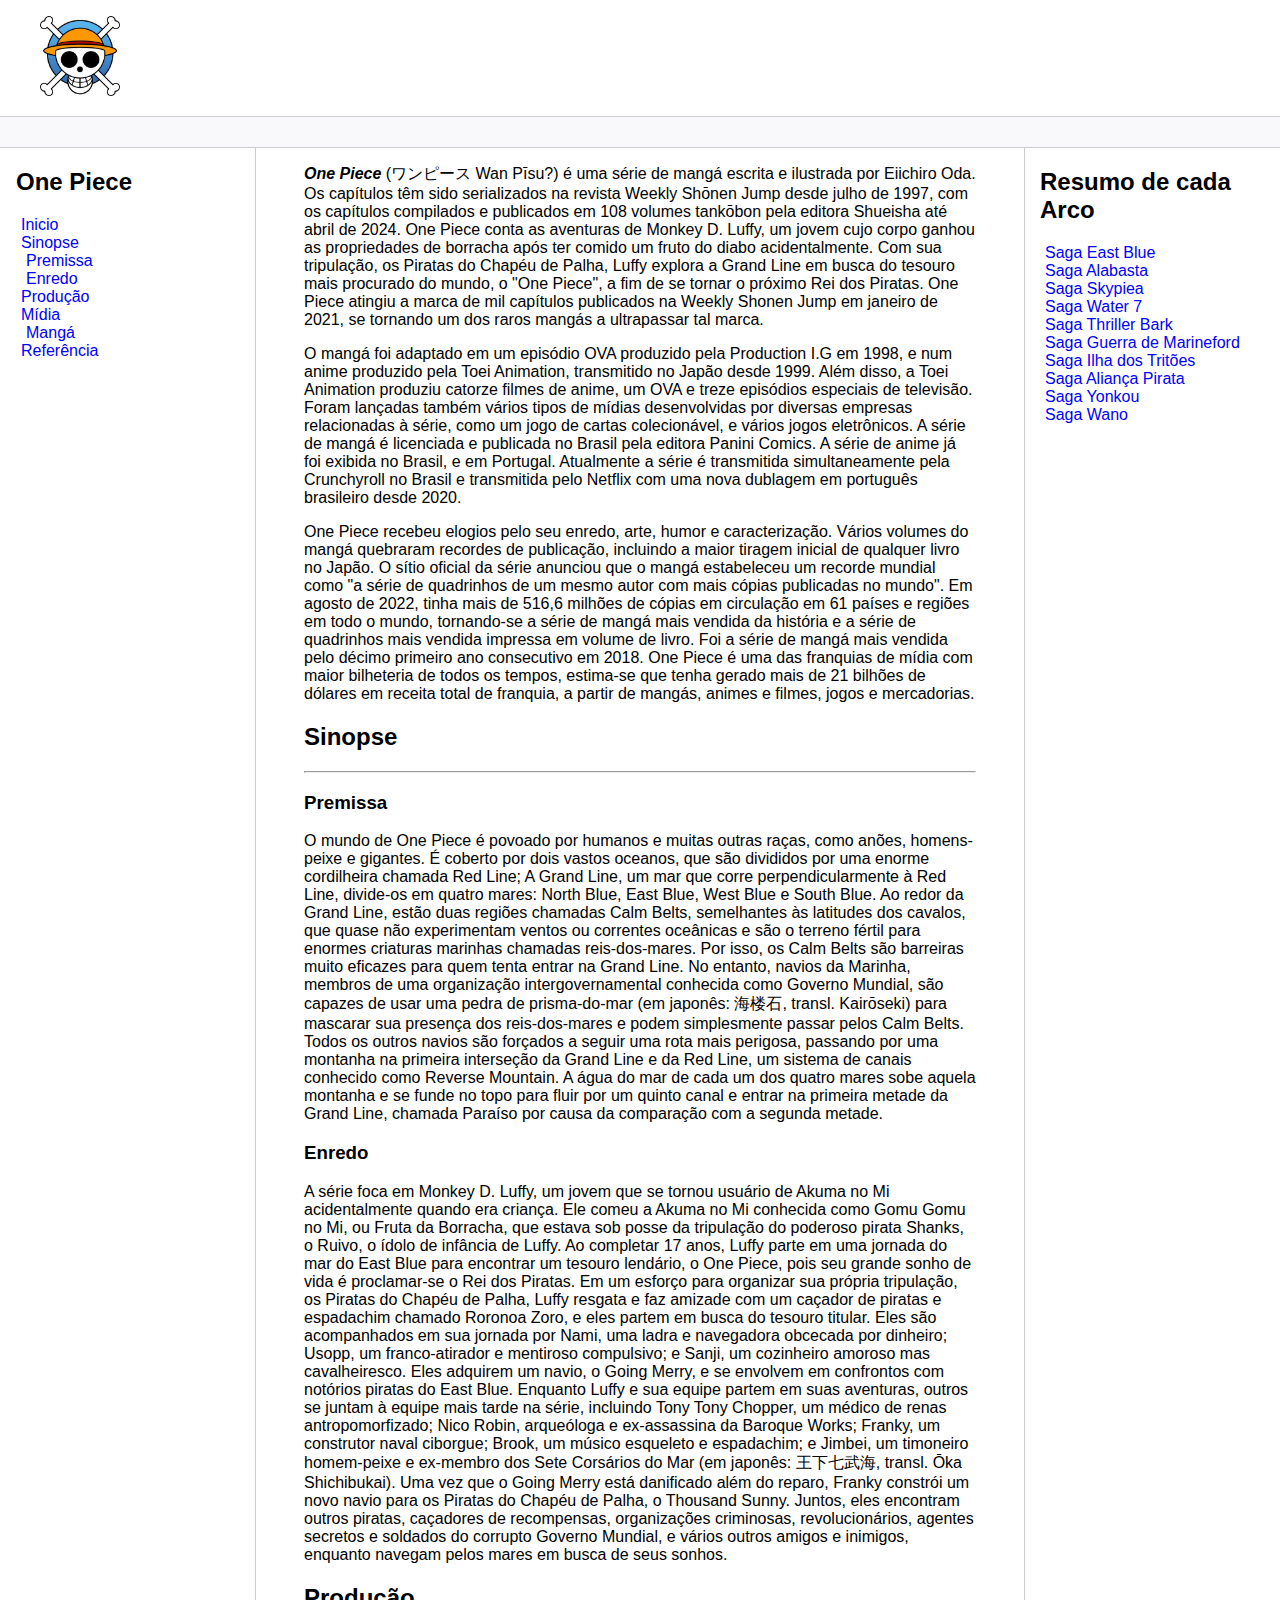
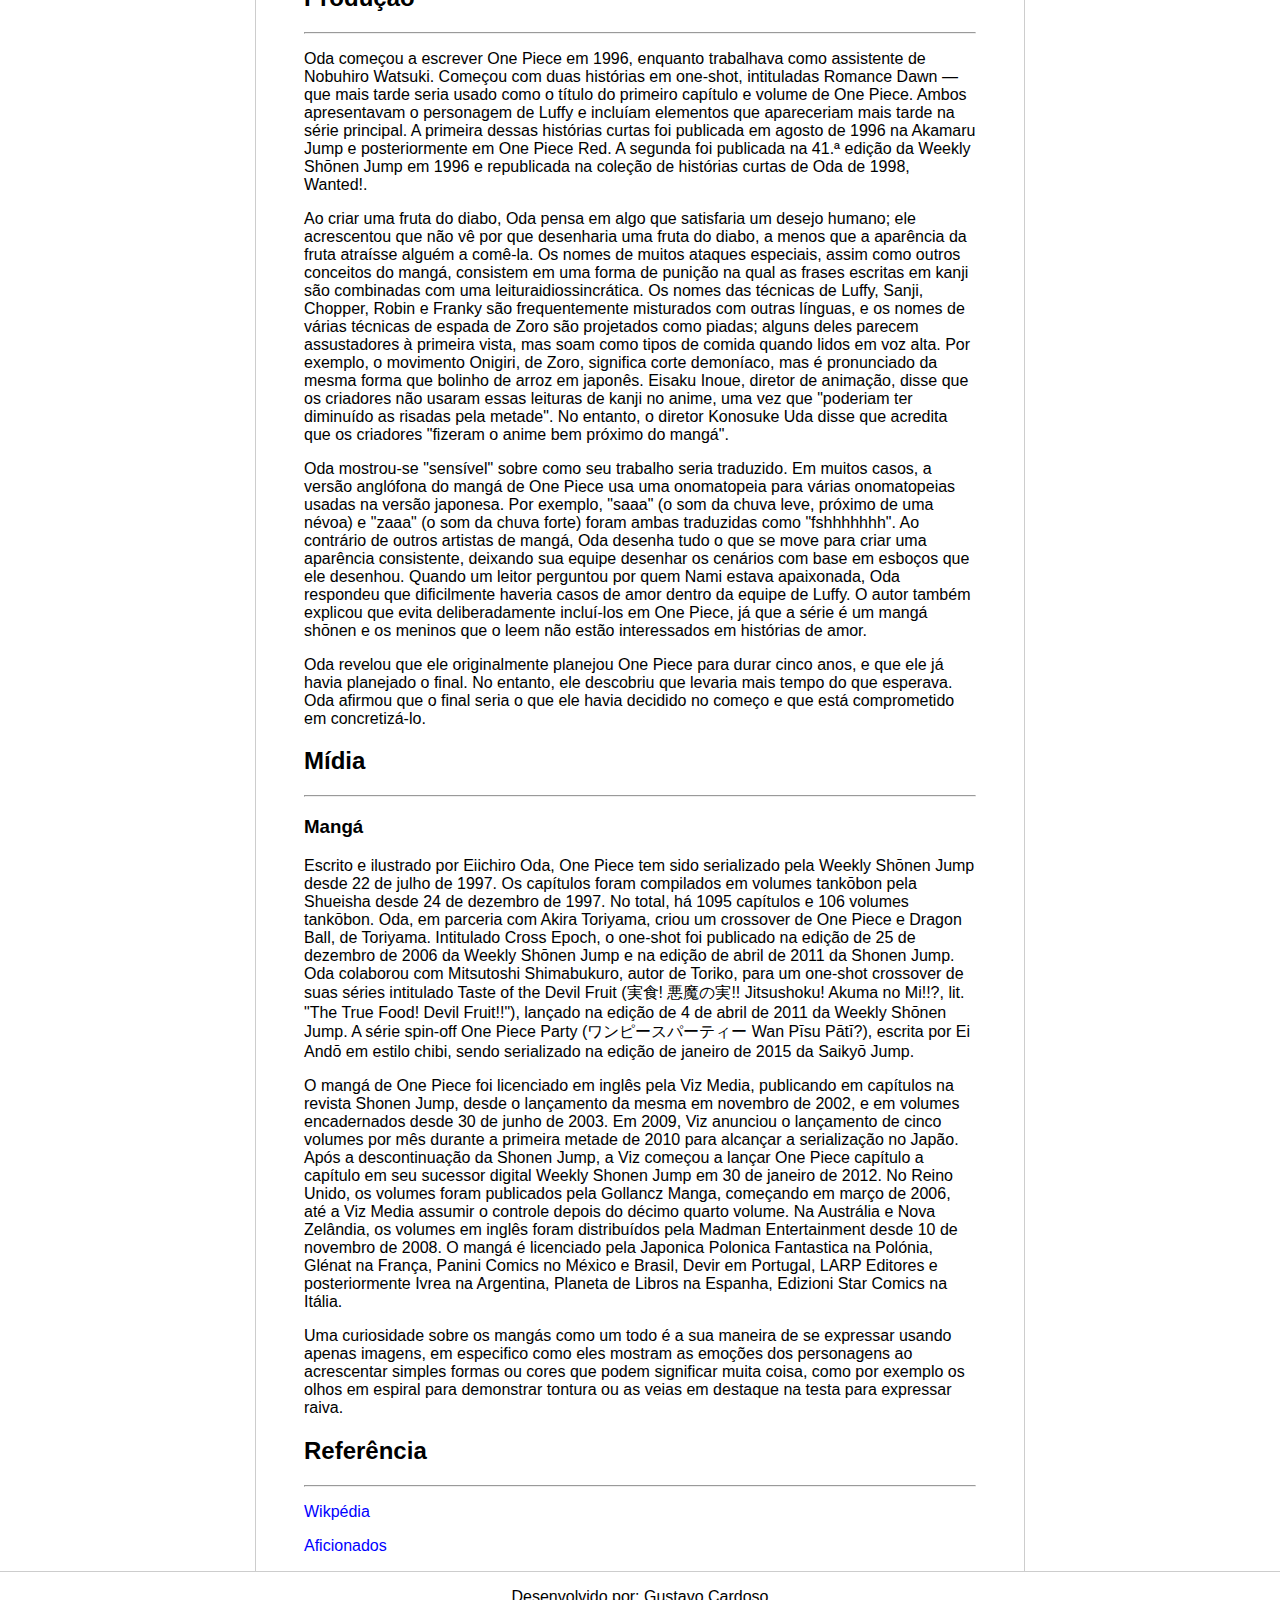
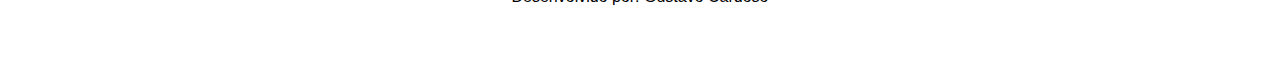
<file: trilha-html-modulo-3-main/index.html>
<!DOCTYPE html>
<html lang="pt-br">
<head>
    <meta charset="UTF-8">
    <meta http-equiv="X-UA-Compatible" content="IE=edge">
    <meta name="viewport" content="width=device-width, initial-scale=1.0">
    <title>Página Principal</title>
    <link rel="stylesheet" href="assets/css/style.css">
</head>
<body>

    <header>   
        <figure class="logo">
            <img class="imagem" src="assets/images/chapeu de palha.jpg" width="200"/>
        </figure>
    </header>

    <div class="bar"></div>

    <nav class="content">
        <div class="sidebar">
            <h2>One Piece</h2>
            <ul>
                <li><a href="#inicio">Inicio</a></li>
                <li><a href="#sinopse">Sinopse</a> 
                    <ul>
                        <li><a href="#premissa">Premissa</a></li>
                        <li><a href="#enredo">Enredo</a></li>
                    </ul>
                </li>
                <li><a href="#producao">Produção</a></li>
                <li><a href="#midia">Mídia</a>
                    <ul>
                        <li><a href="#manga">Mangá</a></li>
                    </ul>
                </li>
                <li><a href="#referencia">Referência</a></li>
            </ul>
        </div>

        <main class="main">
            <article id="inicio">
                <p>
                    <strong><i>One Piece</i></strong> (ワンピース Wan Pīsu?) é uma série de mangá escrita e ilustrada por Eiichiro Oda. Os capítulos têm sido serializados na revista Weekly Shōnen Jump desde julho de 1997, com os capítulos compilados e publicados em 108 volumes tankōbon pela editora Shueisha até abril de 2024. One Piece conta as aventuras de Monkey D. Luffy, um jovem cujo corpo ganhou as propriedades de borracha após ter comido um fruto do diabo acidentalmente. Com sua tripulação, os Piratas do Chapéu de Palha, Luffy explora a Grand Line em busca do tesouro mais procurado do mundo, o "One Piece", a fim de se tornar o próximo Rei dos Piratas. One Piece atingiu a marca de mil capítulos publicados na Weekly Shonen Jump em janeiro de 2021, se tornando um dos raros mangás a ultrapassar tal marca.
                </p>

                <p>
                    O mangá foi adaptado em um episódio OVA produzido pela Production I.G em 1998, e num anime produzido pela Toei Animation, transmitido no Japão desde 1999. Além disso, a Toei Animation produziu catorze filmes de anime, um OVA e treze episódios especiais de televisão. Foram lançadas também vários tipos de mídias desenvolvidas por diversas empresas relacionadas à série, como um jogo de cartas colecionável, e vários jogos eletrônicos. A série de mangá é licenciada e publicada no Brasil pela editora Panini Comics. A série de anime já foi exibida no Brasil, e em Portugal. Atualmente a série é transmitida simultaneamente pela Crunchyroll no Brasil e transmitida pelo Netflix com uma nova dublagem em português brasileiro desde 2020.
                </p>

                <p>
                    One Piece recebeu elogios pelo seu enredo, arte, humor e caracterização. Vários volumes do mangá quebraram recordes de publicação, incluindo a maior tiragem inicial de qualquer livro no Japão. O sítio oficial da série anunciou que o mangá estabeleceu um recorde mundial como "a série de quadrinhos de um mesmo autor com mais cópias publicadas no mundo". Em agosto de 2022, tinha mais de 516,6 milhões de cópias em circulação em 61 países e regiões em todo o mundo, tornando-se a série de mangá mais vendida da história e a série de quadrinhos mais vendida impressa em volume de livro. Foi a série de mangá mais vendida pelo décimo primeiro ano consecutivo em 2018. One Piece é uma das franquias de mídia com maior bilheteria de todos os tempos, estima-se que tenha gerado mais de 21 bilhões de dólares em receita total de franquia, a partir de mangás, animes e filmes, jogos e mercadorias.
                </p>
            </article>

            <article id="sinopse">
                <h2>Sinopse</h2>
                <hr>
                <h3 id="premissa">Premissa</h3>
                <p>
                    O mundo de One Piece é povoado por humanos e muitas outras raças, como anões, homens-peixe e gigantes. É coberto por dois vastos oceanos, que são divididos por uma enorme cordilheira chamada Red Line; A Grand Line, um mar que corre perpendicularmente à Red Line, divide-os em quatro mares: North Blue, East Blue, West Blue e South Blue. Ao redor da Grand Line, estão duas regiões chamadas Calm Belts, semelhantes às latitudes dos cavalos, que quase não experimentam ventos ou correntes oceânicas e são o terreno fértil para enormes criaturas marinhas chamadas reis-dos-mares. Por isso, os Calm Belts são barreiras muito eficazes para quem tenta entrar na Grand Line. No entanto, navios da Marinha, membros de uma organização intergovernamental conhecida como Governo Mundial, são capazes de usar uma pedra de prisma-do-mar (em japonês: 海楼石, transl. Kairōseki) para mascarar sua presença dos reis-dos-mares e podem simplesmente passar pelos Calm Belts. Todos os outros navios são forçados a seguir uma rota mais perigosa, passando por uma montanha na primeira interseção da Grand Line e da Red Line, um sistema de canais conhecido como Reverse Mountain. A água do mar de cada um dos quatro mares sobe aquela montanha e se funde no topo para fluir por um quinto canal e entrar na primeira metade da Grand Line, chamada Paraíso por causa da comparação com a segunda metade.
                </p>

                <h3 id="enredo">Enredo</h3>
                <p>
                    A série foca em Monkey D. Luffy, um jovem que se tornou usuário de Akuma no Mi acidentalmente quando era criança. Ele comeu a Akuma no Mi conhecida como Gomu Gomu no Mi, ou Fruta da Borracha, que estava sob posse da tripulação do poderoso pirata Shanks, o Ruivo, o ídolo de infância de Luffy. Ao completar 17 anos, Luffy parte em uma jornada do mar do East Blue para encontrar um tesouro lendário, o One Piece, pois seu grande sonho de vida é proclamar-se o Rei dos Piratas. Em um esforço para organizar sua própria tripulação, os Piratas do Chapéu de Palha, Luffy resgata e faz amizade com um caçador de piratas e espadachim chamado Roronoa Zoro, e eles partem em busca do tesouro titular. Eles são acompanhados em sua jornada por Nami, uma ladra e navegadora obcecada por dinheiro; Usopp, um franco-atirador e mentiroso compulsivo; e Sanji, um cozinheiro amoroso mas cavalheiresco. Eles adquirem um navio, o Going Merry, e se envolvem em confrontos com notórios piratas do East Blue. Enquanto Luffy e sua equipe partem em suas aventuras, outros se juntam à equipe mais tarde na série, incluindo Tony Tony Chopper, um médico de renas antropomorfizado; Nico Robin, arqueóloga e ex-assassina da Baroque Works; Franky, um construtor naval ciborgue; Brook, um músico esqueleto e espadachim; e Jimbei, um timoneiro homem-peixe e ex-membro dos Sete Corsários do Mar (em japonês: 王下七武海, transl. Ōka Shichibukai). Uma vez que o Going Merry está danificado além do reparo, Franky constrói um novo navio para os Piratas do Chapéu de Palha, o Thousand Sunny. Juntos, eles encontram outros piratas, caçadores de recompensas, organizações criminosas, revolucionários, agentes secretos e soldados do corrupto Governo Mundial, e vários outros amigos e inimigos, enquanto navegam pelos mares em busca de seus sonhos.
                </p>
            </article>

            <article id="producao">
                <h2>Produção</h2>
                <hr>
                <p>
                    Oda começou a escrever One Piece em 1996, enquanto trabalhava como assistente de Nobuhiro Watsuki. Começou com duas histórias em one-shot, intituladas Romance Dawn —que mais tarde seria usado como o título do primeiro capítulo e volume de One Piece. Ambos apresentavam o personagem de Luffy e incluíam elementos que apareceriam mais tarde na série principal. A primeira dessas histórias curtas foi publicada em agosto de 1996 na Akamaru Jump e posteriormente em One Piece Red. A segunda foi publicada na 41.ª edição da Weekly Shōnen Jump em 1996 e republicada na coleção de histórias curtas de Oda de 1998, Wanted!.
                </p>

                <p>
                    Ao criar uma fruta do diabo, Oda pensa em algo que satisfaria um desejo humano; ele acrescentou que não vê por que desenharia uma fruta do diabo, a menos que a aparência da fruta atraísse alguém a comê-la. Os nomes de muitos ataques especiais, assim como outros conceitos do mangá, consistem em uma forma de punição na qual as frases escritas em kanji são combinadas com uma leituraidiossincrática. Os nomes das técnicas de Luffy, Sanji, Chopper, Robin e Franky são frequentemente misturados com outras línguas, e os nomes de várias técnicas de espada de Zoro são projetados como piadas; alguns deles parecem assustadores à primeira vista, mas soam como tipos de comida quando lidos em voz alta. Por exemplo, o movimento Onigiri, de Zoro, significa corte demoníaco, mas é pronunciado da mesma forma que bolinho de arroz em japonês. Eisaku Inoue, diretor de animação, disse que os criadores não usaram essas leituras de kanji no anime, uma vez que "poderiam ter diminuído as risadas pela metade". No entanto, o diretor Konosuke Uda disse que acredita que os criadores "fizeram o anime bem próximo do mangá".
                </p>

                <p>
                    Oda mostrou-se "sensível" sobre como seu trabalho seria traduzido. Em muitos casos, a versão anglófona do mangá de One Piece usa uma onomatopeia para várias onomatopeias usadas na versão japonesa. Por exemplo, "saaa" (o som da chuva leve, próximo de uma névoa) e "zaaa" (o som da chuva forte) foram ambas traduzidas como "fshhhhhhh". Ao contrário de outros artistas de mangá, Oda desenha tudo o que se move para criar uma aparência consistente, deixando sua equipe desenhar os cenários com base em esboços que ele desenhou. Quando um leitor perguntou por quem Nami estava apaixonada, Oda respondeu que dificilmente haveria casos de amor dentro da equipe de Luffy. O autor também explicou que evita deliberadamente incluí-los em One Piece, já que a série é um mangá shōnen e os meninos que o leem não estão interessados em histórias de amor.
                </p>

                <p>
                    Oda revelou que ele originalmente planejou One Piece para durar cinco anos, e que ele já havia planejado o final. No entanto, ele descobriu que levaria mais tempo do que esperava. Oda afirmou que o final seria o que ele havia decidido no começo e que está comprometido em concretizá-lo.
                </p>
            </article>

            <article id="midia">
                <h2>Mídia</h2>
                <hr>
                <h3 id="manga">Mangá</h3>
                <p>
                    Escrito e ilustrado por Eiichiro Oda, One Piece tem sido serializado pela Weekly Shōnen Jump desde 22 de julho de 1997. Os capítulos foram compilados em volumes tankōbon pela Shueisha desde 24 de dezembro de 1997. No total, há 1095 capítulos e 106 volumes tankōbon. Oda, em parceria com Akira Toriyama, criou um crossover de One Piece e Dragon Ball, de Toriyama. Intitulado Cross Epoch, o one-shot foi publicado na edição de 25 de dezembro de 2006 da Weekly Shōnen Jump e na edição de abril de 2011 da Shonen Jump. Oda colaborou com Mitsutoshi Shimabukuro, autor de Toriko, para um one-shot crossover de suas séries intitulado Taste of the Devil Fruit (実食! 悪魔の実!! Jitsushoku! Akuma no Mi!!?, lit. "The True Food! Devil Fruit!!"), lançado na edição de 4 de abril de 2011 da Weekly Shōnen Jump. A série spin-off One Piece Party (ワンピースパーティー Wan Pīsu Pātī?), escrita por Ei Andō em estilo chibi, sendo serializado na edição de janeiro de 2015 da Saikyō Jump.
                </p>

                <p>
                    O mangá de One Piece foi licenciado em inglês pela Viz Media, publicando em capítulos na revista Shonen Jump, desde o lançamento da mesma em novembro de 2002, e em volumes encadernados desde 30 de junho de 2003. Em 2009, Viz anunciou o lançamento de cinco volumes por mês durante a primeira metade de 2010 para alcançar a serialização no Japão. Após a descontinuação da Shonen Jump, a Viz começou a lançar One Piece capítulo a capítulo em seu sucessor digital Weekly Shonen Jump em 30 de janeiro de 2012. No Reino Unido, os volumes foram publicados pela Gollancz Manga, começando em março de 2006, até a Viz Media assumir o controle depois do décimo quarto volume. Na Austrália e Nova Zelândia, os volumes em inglês foram distribuídos pela Madman Entertainment desde 10 de novembro de 2008. O mangá é licenciado pela Japonica Polonica Fantastica na Polónia, Glénat na França, Panini Comics no México e Brasil, Devir em Portugal, LARP Editores e posteriormente Ivrea na Argentina, Planeta de Libros na Espanha, Edizioni Star Comics na Itália.
                </p>

                <p>
                    Uma curiosidade sobre os mangás como um todo é a sua maneira de se expressar usando apenas imagens, em especifico como eles mostram as emoções dos personagens ao acrescentar simples formas ou cores que podem significar muita coisa, como por exemplo os olhos em espiral para demonstrar tontura ou as veias em destaque na testa para expressar raiva.
                </p>
            </article>

            <article id="referencia">
                <h2>Referência</h2>
                <hr>
                <p><a href="https://pt.wikipedia.org/wiki/One_Piece#M%C3%ADdia">Wikpédia</a></p>
                <p><a href="https://www.aficionados.com.br/">Aficionados</a></p>
            </article>
        </main>

        <aside class="anchors">
            <h2>Resumo de cada Arco</h2>
            <ul>
                <li><a href="resumo.html">Saga East Blue</a></li>
                <li><a href="resumo.html">Saga Alabasta</a></li>
                <li><a href="resumo.html">Saga Skypiea</a></li>
                <li><a href="resumo.html">Saga Water 7</a></li>
                <li><a href="resumo.html">Saga Thriller Bark</a></li>
                <li><a href="resumo.html">Saga Guerra de Marineford</a></li>
                <li><a href="resumo.html">Saga Ilha dos Tritões</a></li>
                <li><a href="resumo.html">Saga Aliança Pirata</a></li>
                <li><a href="resumo.html">Saga Yonkou</a></li>
                <li><a href="resumo.html">Saga Wano</a></li>
            </ul>
        </aside>
    </nav>

    <footer class="footer">
        <p>Desenvolvido por: Gustavo Cardoso</p>
    </footer>
</body>
</html>
</file>
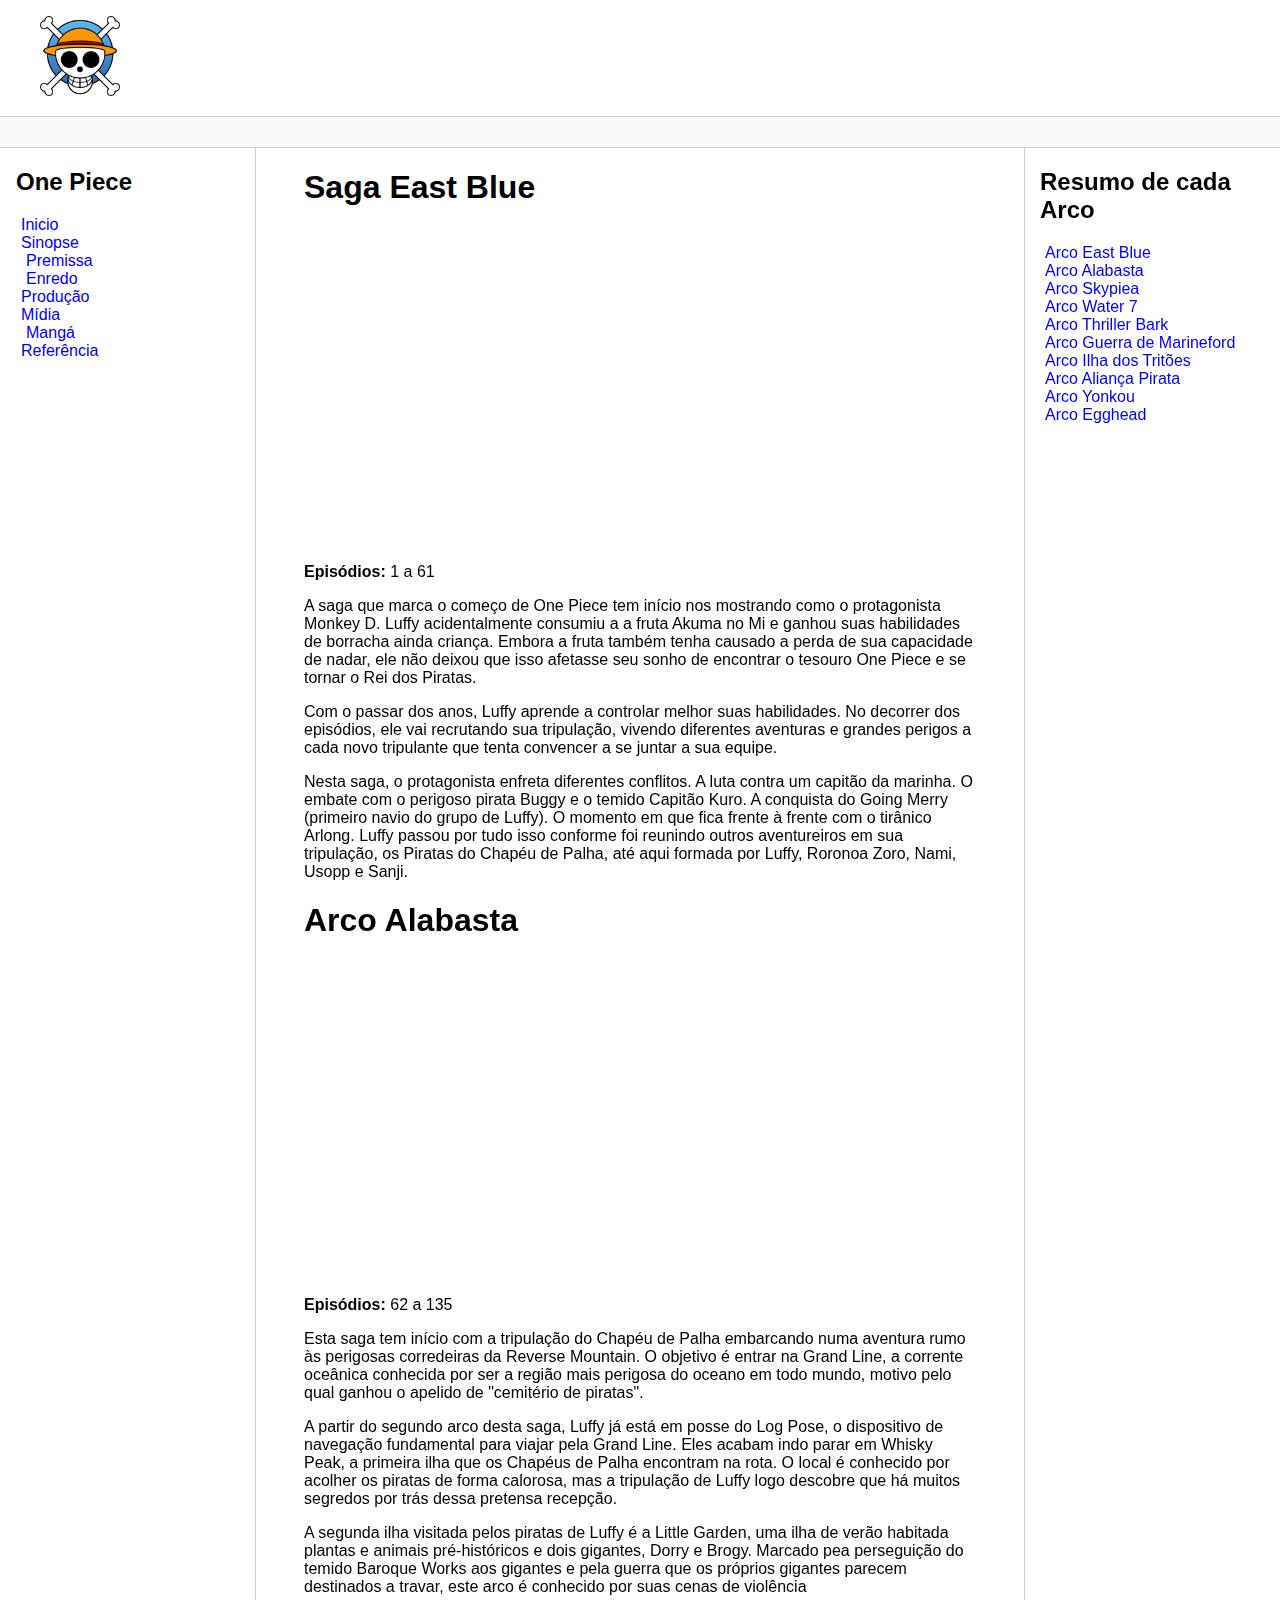
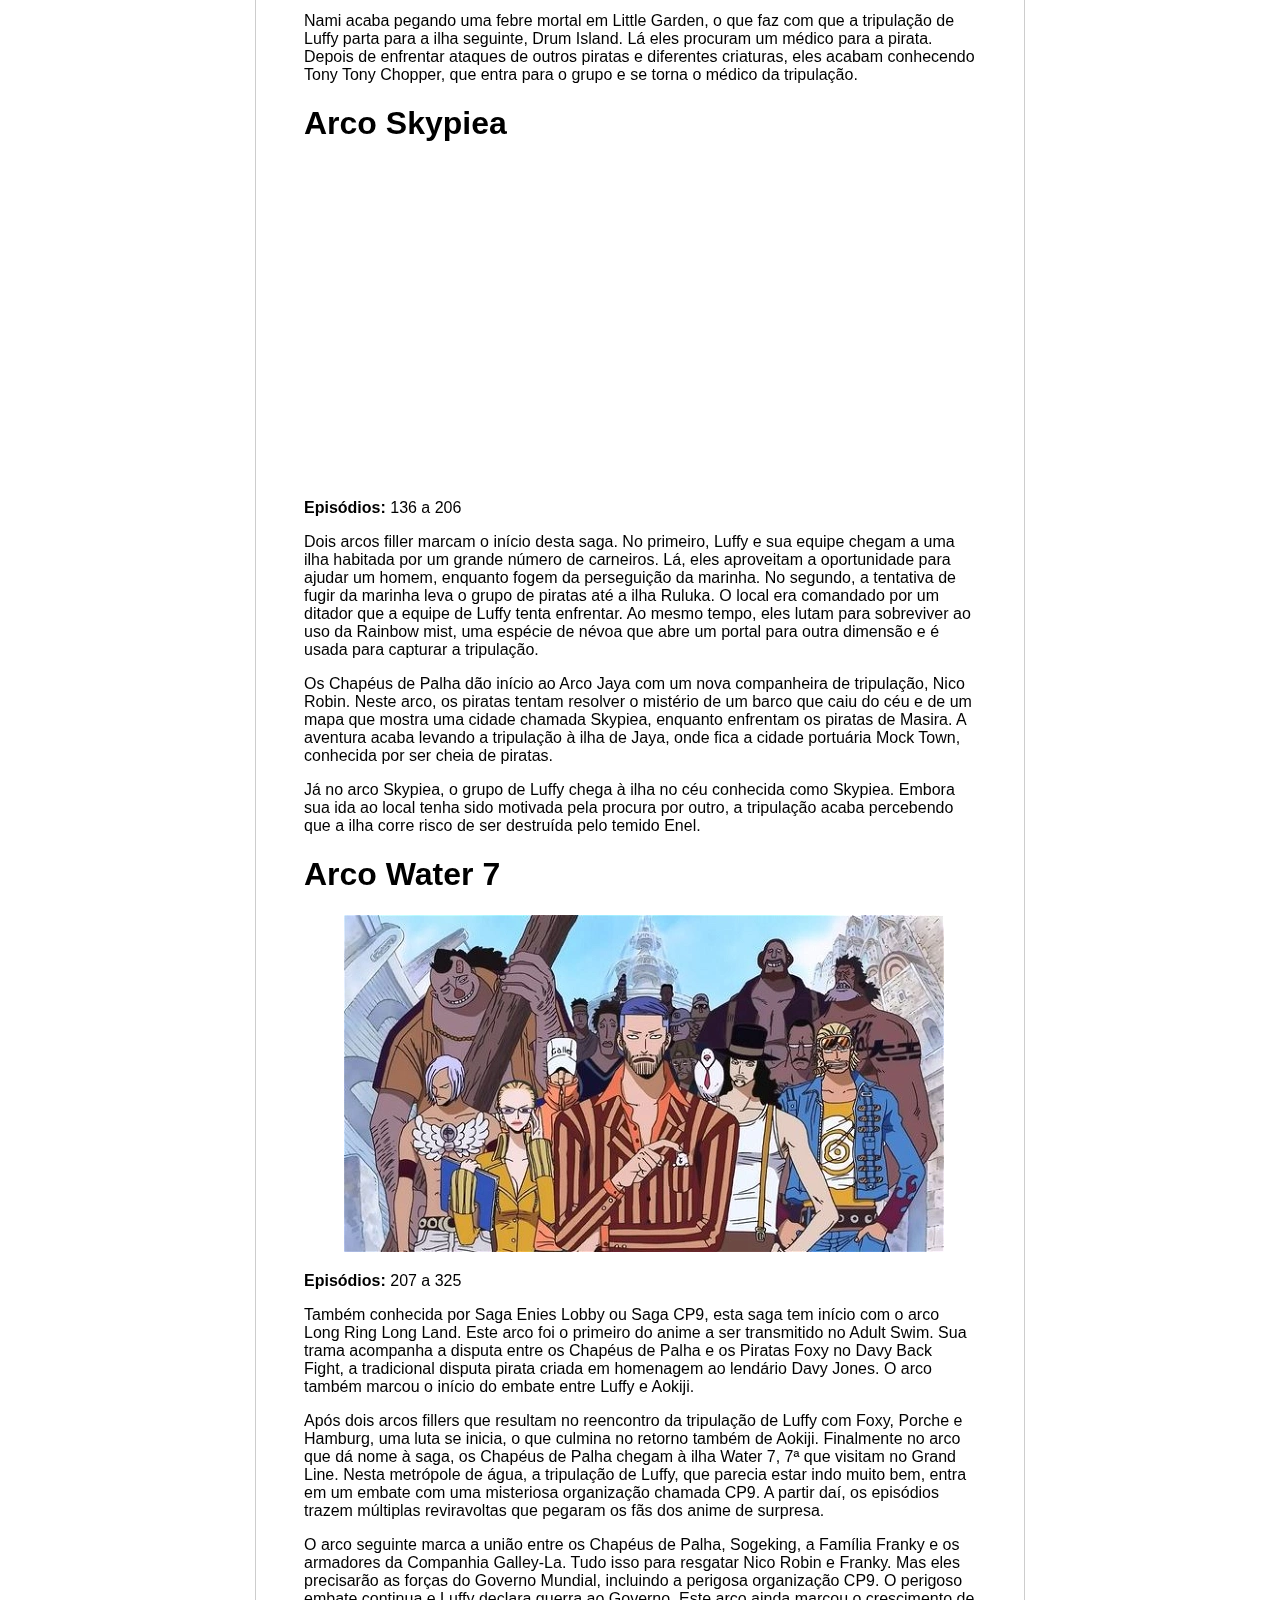
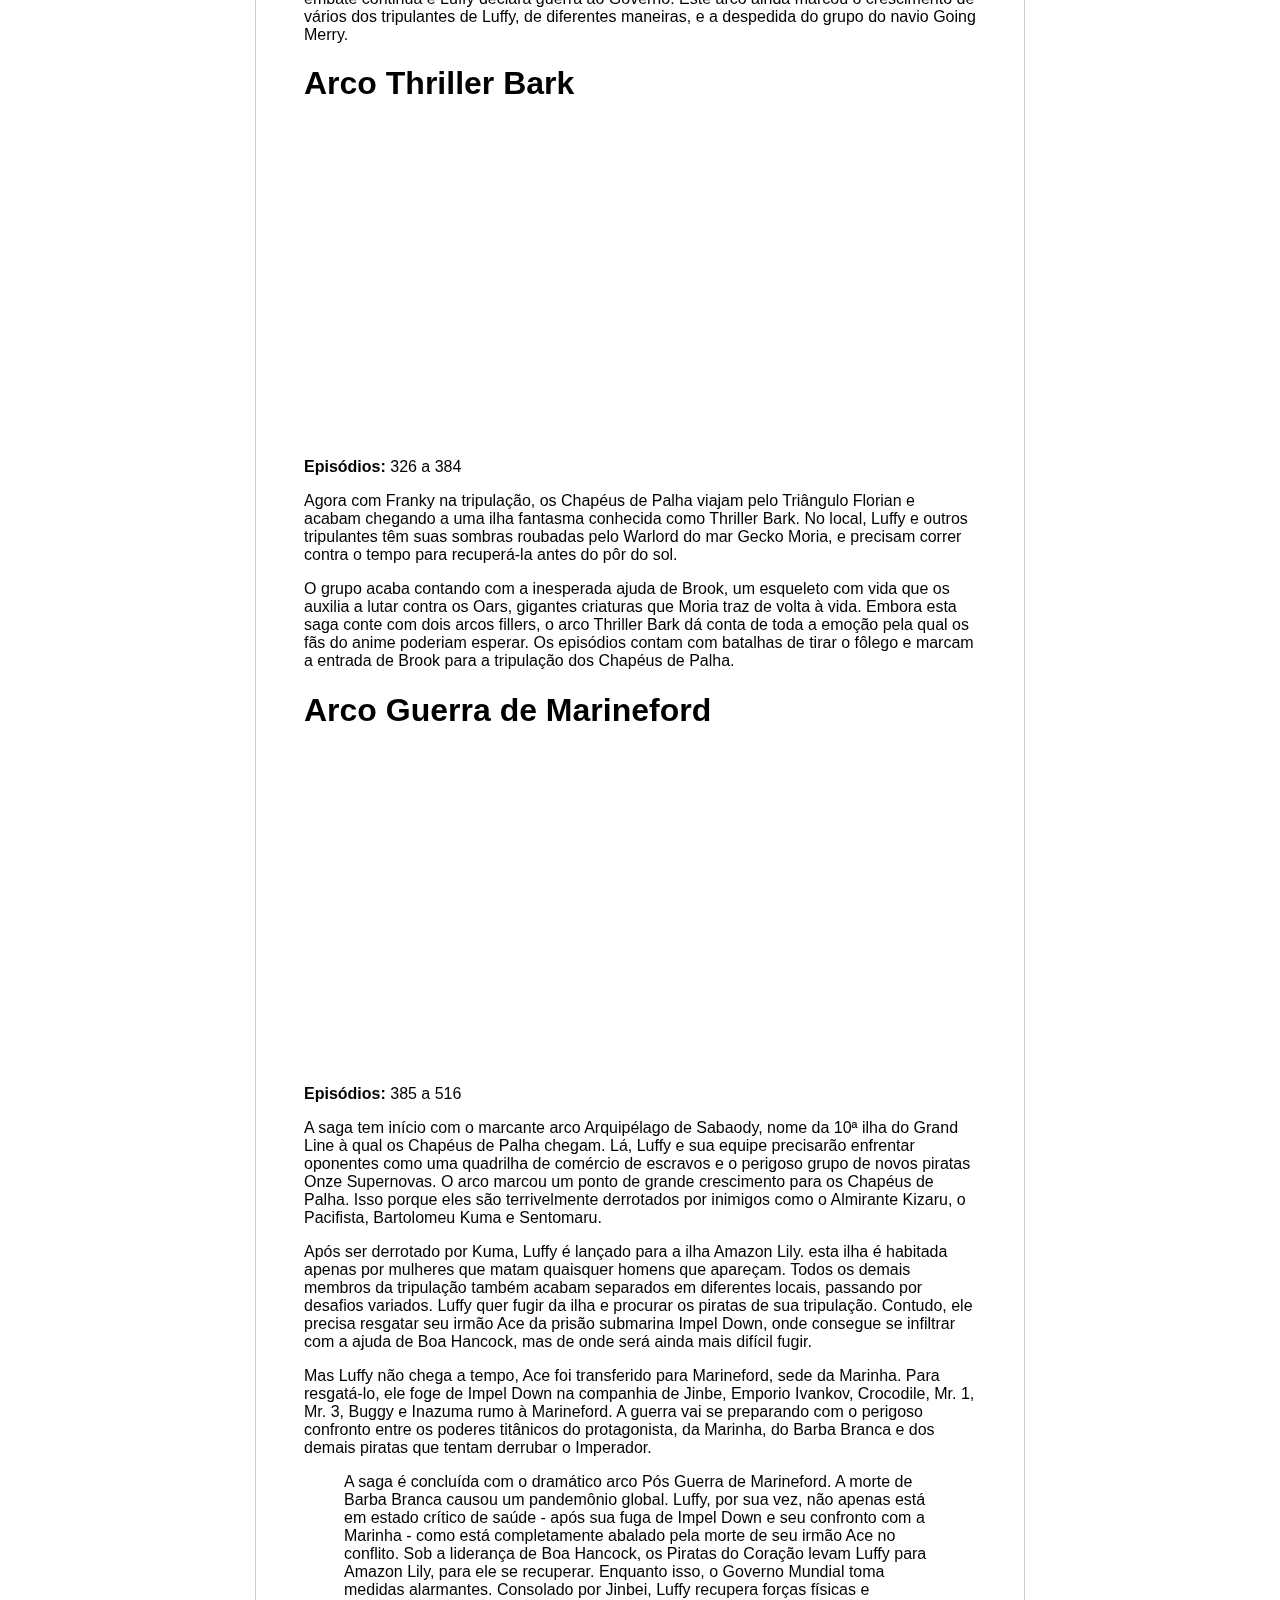
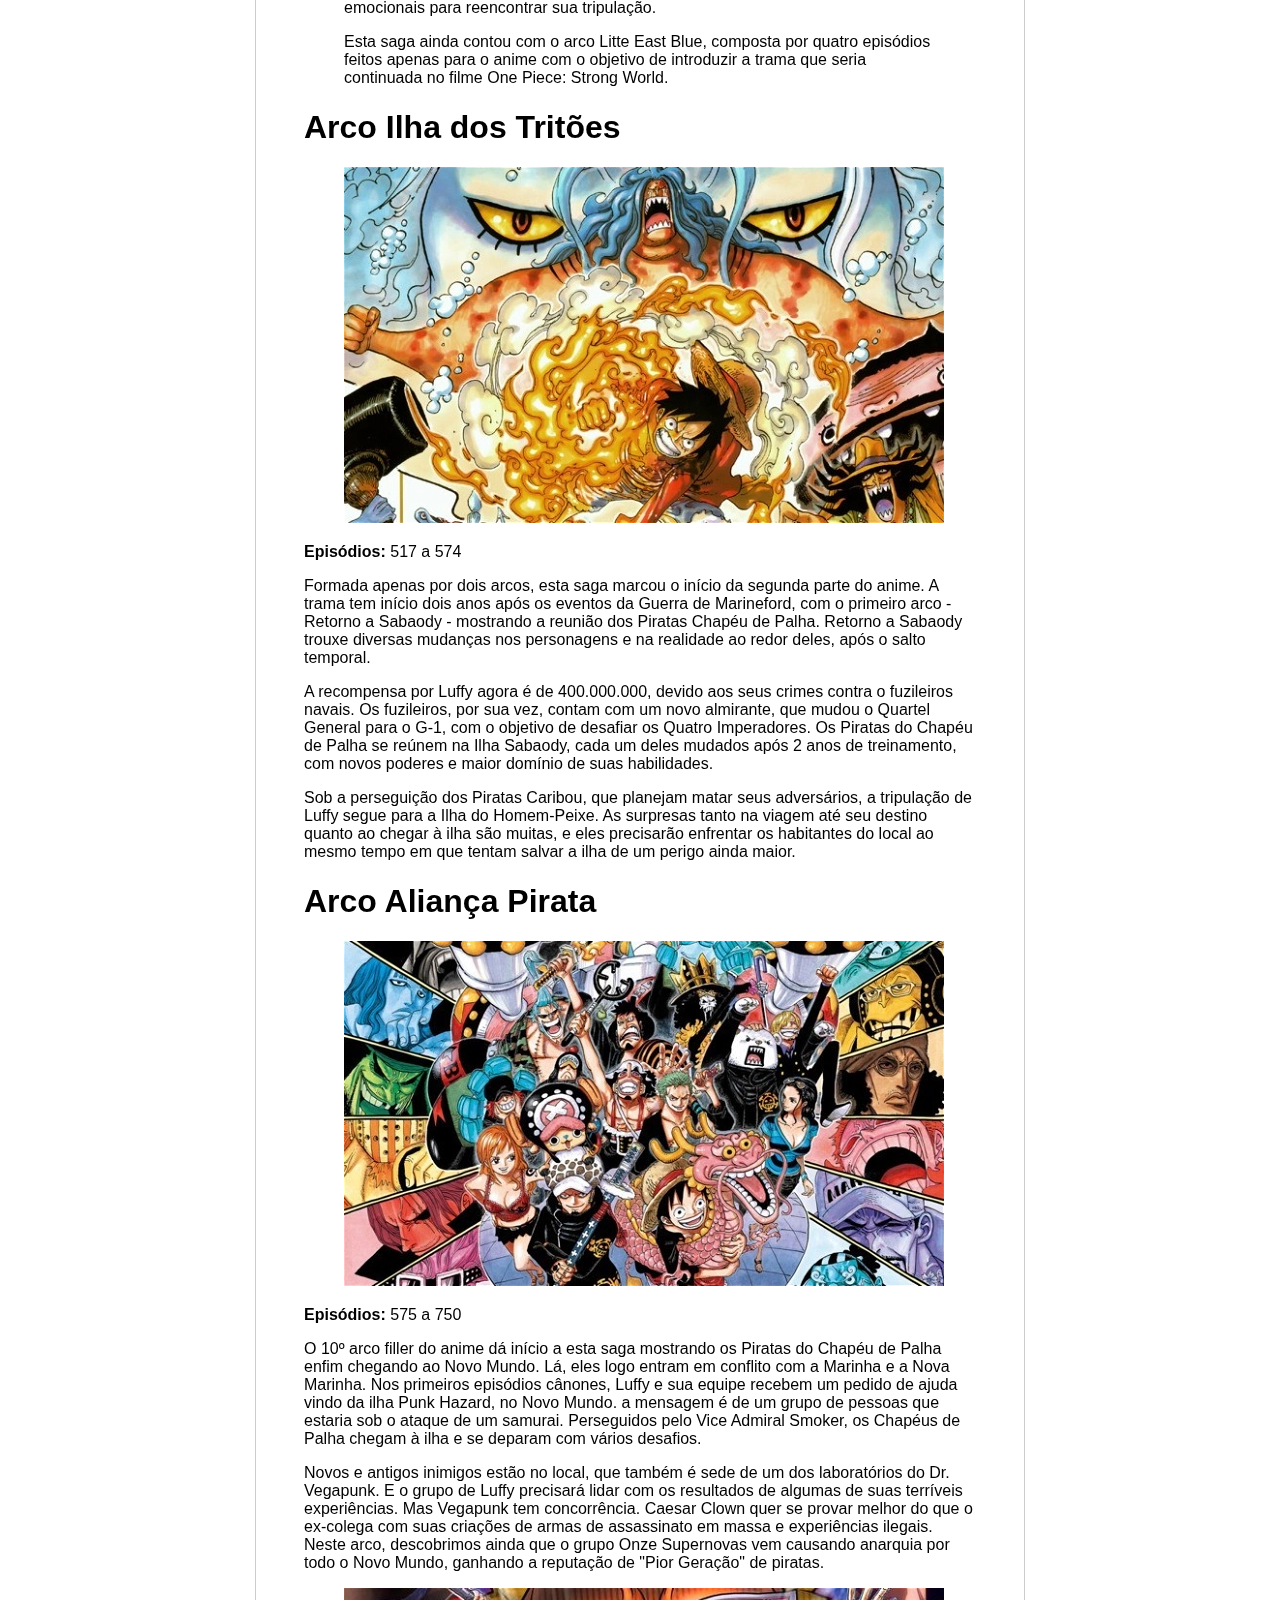
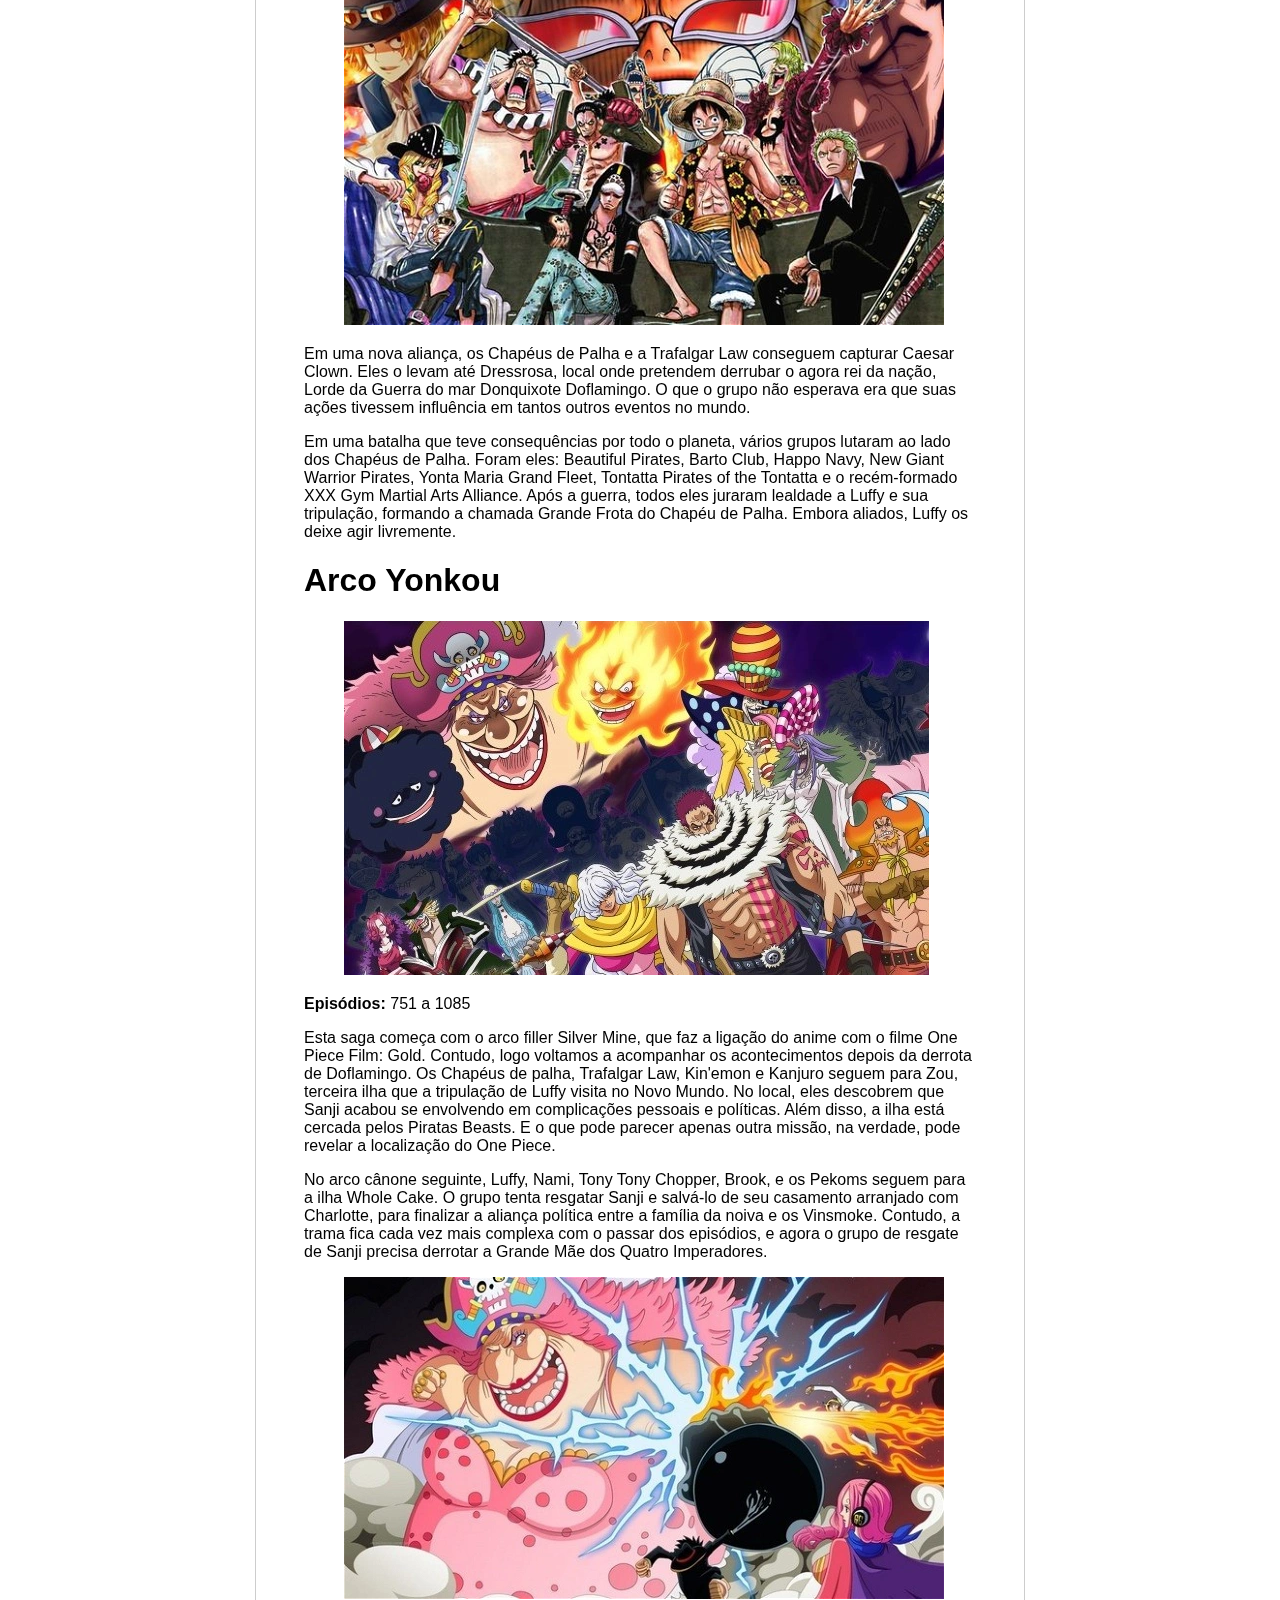
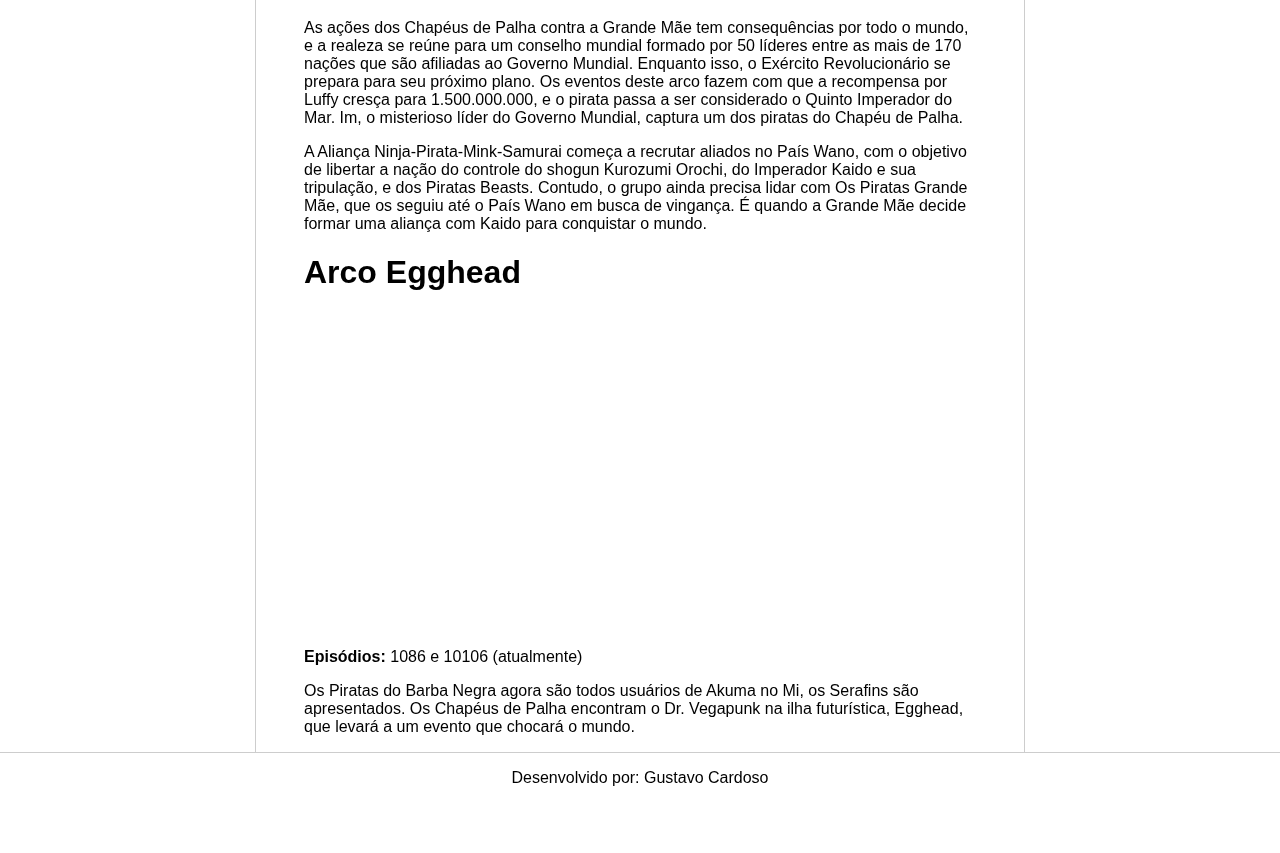
<file: trilha-html-modulo-3-main/resumo.html>
<!DOCTYPE html>
<html lang="pt-br">
<head>
    <meta charset="UTF-8">
    <meta http-equiv="X-UA-Compatible" content="IE=edge">
    <meta name="viewport" content="width=device-width, initial-scale=1.0">
    <title>Resumo dos Arco</title>
    <link rel="stylesheet" href="assets/css/style.css">
</head>
<body>

    <header>   
        <figure class="logo">
            <img class="imagem" src="assets/images/chapeu de palha.jpg" width="200"/>
        </figure>
    </header>

    <div class="bar"></div>

    <nav class="content">
        <div class="sidebar">
            <h2>One Piece</h2>
            <ul>
                <li><a href="index.html">Inicio</a></li>
                <li><a href="index.html">Sinopse</a> 
                    <ul>
                        <li><a href="index.html">Premissa</a></li>
                        <li><a href="index.html">Enredo</a></li>
                    </ul>
                </li>
                <li><a href="index.html">Produção</a></li>
                <li><a href="index.html">Mídia</a>
                    <ul>
                        <li><a href="index.html">Mangá</a></li>
                    </ul>
                </li>
                <li><a href="index.html">Referência</a></li>
            </ul>
        </div>

        <main class="main">
            <article id="sagaEastBlue">
                <h1>Saga East Blue</h1>

                    <iframe width="560" height="315" src="https://www.youtube.com/embed/gNppi4vtvCA?si=w7EvLy9baMITHa2W" title="YouTube video player" frameborder="0" allow="accelerometer; autoplay; clipboard-write; encrypted-media; gyroscope; picture-in-picture; web-share" referrerpolicy="strict-origin-when-cross-origin" allowfullscreen>
                    </iframe>

                <p>
                    <strong>Episódios:</strong> 1 a 61
                </p>

                <p>
                    A saga que marca o começo de One Piece tem início nos mostrando como o protagonista Monkey D. Luffy acidentalmente consumiu a a fruta Akuma no Mi e ganhou suas habilidades de borracha ainda criança. Embora a fruta também tenha causado a perda de sua capacidade de nadar, ele não deixou que isso afetasse seu sonho de encontrar o tesouro One Piece e se tornar o Rei dos Piratas.
                </p>

                <p>
                    Com o passar dos anos, Luffy aprende a controlar melhor suas habilidades. No decorrer dos episódios, ele vai recrutando sua tripulação, vivendo diferentes aventuras e grandes perigos a cada novo tripulante que tenta convencer a se juntar a sua equipe.
                </p>

                <p>
                    Nesta saga, o protagonista enfreta diferentes conflitos. A luta contra um capitão da marinha. O embate com o perigoso pirata Buggy e o temido Capitão Kuro. A conquista do Going Merry (primeiro navio do grupo de Luffy). O momento em que fica frente à frente com o tirânico Arlong. Luffy passou por tudo isso conforme foi reunindo outros aventureiros em sua tripulação, os Piratas do Chapéu de Palha, até aqui formada por Luffy, Roronoa Zoro, Nami, Usopp e Sanji.
                </p>
            </article>


            <article id="sagaAlabasta">
                <h1>Arco Alabasta</h1>

                <iframe width="560" height="315" src="https://www.youtube.com/embed/7xwxXAk-Kwg?si=tUULw3fUNdi2Emg1" title="YouTube video player" frameborder="0" allow="accelerometer; autoplay; clipboard-write; encrypted-media; gyroscope; picture-in-picture; web-share" referrerpolicy="strict-origin-when-cross-origin" allowfullscreen>
                </iframe>

                <p>
                    <strong>Episódios:</strong> 62 a 135
                </p>

                <p>
                    Esta saga tem início com a tripulação do Chapéu de Palha embarcando numa aventura rumo às perigosas corredeiras da Reverse Mountain. O objetivo é entrar na Grand Line, a corrente oceânica conhecida por ser a região mais perigosa do oceano em todo mundo, motivo pelo qual ganhou o apelido de "cemitério de piratas".
                </p>

                <p>
                    A partir do segundo arco desta saga, Luffy já está em posse do Log Pose, o dispositivo de navegação fundamental para viajar pela Grand Line. Eles acabam indo parar em Whisky Peak, a primeira ilha que os Chapéus de Palha encontram na rota. O local é conhecido por acolher os piratas de forma calorosa, mas a tripulação de Luffy logo descobre que há muitos segredos por trás dessa pretensa recepção.
                </p>

                <p>
                    A segunda ilha visitada pelos piratas de Luffy é a Little Garden, uma ilha de verão habitada plantas e animais pré-históricos e dois gigantes, Dorry e Brogy. Marcado pea perseguição do temido Baroque Works aos gigantes e pela guerra que os próprios gigantes parecem destinados a travar, este arco é conhecido por suas cenas de violência
                </p>

                <p>
                    Nami acaba pegando uma febre mortal em Little Garden, o que faz com que a tripulação de Luffy parta para a ilha seguinte, Drum Island. Lá eles procuram um médico para a pirata. Depois de enfrentar ataques de outros piratas e diferentes criaturas, eles acabam conhecendo Tony Tony Chopper, que entra para o grupo e se torna o médico da tripulação.
                </p>
            </article>

            <article id="sagaSkypiea">
                <h1>Arco Skypiea</h1>

                <iframe width="560" height="315" src="https://www.youtube.com/embed/CEIQxmDkrAM?si=KcC_gnaWXYqbmUSW&amp;start=5" title="YouTube video player" frameborder="0" allow="accelerometer; autoplay; clipboard-write; encrypted-media; gyroscope; picture-in-picture; web-share" referrerpolicy="strict-origin-when-cross-origin" allowfullscreen>
                </iframe>

                <p>
                    <strong>Episódios:</strong> 136 a 206
                </p>

                <p>
                    Dois arcos filler marcam o início desta saga. No primeiro, Luffy e sua equipe chegam a uma ilha habitada por um grande número de carneiros. Lá, eles aproveitam a oportunidade para ajudar um homem, enquanto fogem da perseguição da marinha. No segundo, a tentativa de fugir da marinha leva o grupo de piratas até a ilha Ruluka. O local era comandado por um ditador que a equipe de Luffy tenta enfrentar. Ao mesmo tempo, eles lutam para sobreviver ao uso da Rainbow mist, uma espécie de névoa que abre um portal para outra dimensão e é usada para capturar a tripulação.
                </p>

                <p>
                    Os Chapéus de Palha dão início ao Arco Jaya com um nova companheira de tripulação, Nico Robin. Neste arco, os piratas tentam resolver o mistério de um barco que caiu do céu e de um mapa que mostra uma cidade chamada Skypiea, enquanto enfrentam os piratas de Masira. A aventura acaba levando a tripulação à ilha de Jaya, onde fica a cidade portuária Mock Town, conhecida por ser cheia de piratas.
                </p>

                <p>
                    Já no arco Skypiea, o grupo de Luffy chega à ilha no céu conhecida como Skypiea. Embora sua ida ao local tenha sido motivada pela procura por outro, a tripulação acaba percebendo que a ilha corre risco de ser destruída pelo temido Enel.
                </p>
            </article>

            <article id="sagaWater7">
                <h1>Arco Water 7</h1>

                <figure>
                    <img src="assets/images/saga-water-7.webp" alt="">
                </figure>

                <p>
                    <strong>Episódios:</strong> 207 a 325
                </p>

                <p>
                    Também conhecida por Saga Enies Lobby ou Saga CP9, esta saga tem início com o arco Long Ring Long Land. Este arco foi o primeiro do anime a ser transmitido no Adult Swim. Sua trama acompanha a disputa entre os Chapéus de Palha e os Piratas Foxy no Davy Back Fight, a tradicional disputa pirata criada em homenagem ao lendário Davy Jones. O arco também marcou o início do embate entre Luffy e Aokiji.
                </p>

                <p>
                    Após dois arcos fillers que resultam no reencontro da tripulação de Luffy com Foxy, Porche e Hamburg, uma luta se inicia, o que culmina no retorno também de Aokiji. Finalmente no arco que dá nome à saga, os Chapéus de Palha chegam à ilha Water 7, 7ª que visitam no Grand Line. Nesta metrópole de água, a tripulação de Luffy, que parecia estar indo muito bem, entra em um embate com uma misteriosa organização chamada CP9. A partir daí, os episódios trazem múltiplas reviravoltas que pegaram os fãs dos anime de surpresa.
                </p>

                <p>
                    O arco seguinte marca a união entre os Chapéus de Palha, Sogeking, a Família Franky e os armadores da Companhia Galley-La. Tudo isso para resgatar Nico Robin e Franky. Mas eles precisarão as forças do Governo Mundial, incluindo a perigosa organização CP9. O perigoso embate continua e Luffy declara guerra ao Governo. Este arco ainda marcou o crescimento de vários dos tripulantes de Luffy, de diferentes maneiras, e a despedida do grupo do navio Going Merry.
                </p>
            </article>

            <article id="sagaThrillerBark">
                <h1>Arco Thriller Bark</h1>

                <iframe width="560" height="315" src="https://www.youtube.com/embed/yix-zjwX7FA?si=csK9tFCijbFMNQuW&amp;start=5" title="YouTube video player" frameborder="0" allow="accelerometer; autoplay; clipboard-write; encrypted-media; gyroscope; picture-in-picture; web-share" referrerpolicy="strict-origin-when-cross-origin" allowfullscreen>
                </iframe>

                <p>
                   <strong>Episódios:</strong> 326 a 384
                </p>

                <p>
                    Agora com Franky na tripulação, os Chapéus de Palha viajam pelo Triângulo Florian e acabam chegando a uma ilha fantasma conhecida como Thriller Bark. No local, Luffy e outros tripulantes têm suas sombras roubadas pelo Warlord do mar Gecko Moria, e precisam correr contra o tempo para recuperá-la antes do pôr do sol.
                </p>

                <p>
                    O grupo acaba contando com a inesperada ajuda de Brook, um esqueleto com vida que os auxilia a lutar contra os Oars, gigantes criaturas que Moria traz de volta à vida. Embora esta saga conte com dois arcos fillers, o arco Thriller Bark dá conta de toda a emoção pela qual os fãs do anime poderiam esperar. Os episódios contam com batalhas de tirar o fôlego e marcam a entrada de Brook para a tripulação dos Chapéus de Palha.
                </p>
            </article>

            <article id="sagaGuerraDeMarineford">
                <h1>Arco Guerra de Marineford</h1>

                <iframe width="560" height="315" src="https://www.youtube.com/embed/kijBxyqEdWs?si=oIsiW-0Zt_kY_X5V&amp;start=5" title="YouTube video player" frameborder="0" allow="accelerometer; autoplay; clipboard-write; encrypted-media; gyroscope; picture-in-picture; web-share" referrerpolicy="strict-origin-when-cross-origin" allowfullscreen>
                </iframe>

                <p>
                    <strong>Episódios:</strong> 385 a 516
                </p>

                <p>
                    A saga tem início com o marcante arco Arquipélago de Sabaody, nome da 10ª ilha do Grand Line à qual os Chapéus de Palha chegam. Lá, Luffy e sua equipe precisarão enfrentar oponentes como uma quadrilha de comércio de escravos e o perigoso grupo de novos piratas Onze Supernovas. O arco marcou um ponto de grande crescimento para os Chapéus de Palha. Isso porque eles são terrivelmente derrotados por inimigos como o Almirante Kizaru, o Pacifista, Bartolomeu Kuma e Sentomaru.
                </p>

                <p>
                    Após ser derrotado por Kuma, Luffy é lançado para a ilha Amazon Lily. esta ilha é habitada apenas por mulheres que matam quaisquer homens que apareçam. Todos os demais membros da tripulação também acabam separados em diferentes locais, passando por desafios variados. Luffy quer fugir da ilha e procurar os piratas de sua tripulação. Contudo, ele precisa resgatar seu irmão Ace da prisão submarina Impel Down, onde consegue se infiltrar com a ajuda de Boa Hancock, mas de onde será ainda mais difícil fugir.
                </p>

                <p>
                    Mas Luffy não chega a tempo, Ace foi transferido para Marineford, sede da Marinha. Para resgatá-lo, ele foge de Impel Down na companhia de Jinbe, Emporio Ivankov, Crocodile, Mr. 1, Mr. 3, Buggy e Inazuma rumo à Marineford. A guerra vai se preparando com o perigoso confronto entre os poderes titânicos do protagonista, da Marinha, do Barba Branca e dos demais piratas que tentam derrubar o Imperador.
                </p>

                <p>
                    <blockquote>
                        A saga é concluída com o dramático arco Pós Guerra de Marineford. A morte de Barba Branca causou um pandemônio global. Luffy, por sua vez, não apenas está em estado crítico de saúde - após sua fuga de Impel Down e seu confronto com a Marinha - como está completamente abalado pela morte de seu irmão Ace no conflito. Sob a liderança de Boa Hancock, os Piratas do Coração levam Luffy para Amazon Lily, para ele se recuperar. Enquanto isso, o Governo Mundial toma medidas alarmantes. Consolado por Jinbei, Luffy recupera forças físicas e emocionais para reencontrar sua tripulação.
                    </blockquote>

                    <blockquote>
                        Esta saga ainda contou com o arco Litte East Blue, composta por quatro episódios feitos apenas para o anime com o objetivo de introduzir a trama que seria continuada no filme One Piece: Strong World.
                    </blockquote>
                </p>
            </article>

            <article id="sagaIlhaDosTritões">
                <h1>Arco Ilha dos Tritões</h1>

                <figure>
                    <img src="assets/images/saga-ilha-dos-tritoes_cke.webp" alt="">
                </figure>

                <p>
                    <strong>Episódios:</strong> 517 a 574
                </p>

                <p>
                    Formada apenas por dois arcos, esta saga marcou o início da segunda parte do anime. A trama tem início dois anos após os eventos da Guerra de Marineford, com o primeiro arco - Retorno a Sabaody - mostrando a reunião dos Piratas Chapéu de Palha. Retorno a Sabaody trouxe diversas mudanças nos personagens e na realidade ao redor deles, após o salto temporal.
                </p>

                <p>
                    A recompensa por Luffy agora é de 400.000.000, devido aos seus crimes contra o fuzileiros navais. Os fuzileiros, por sua vez, contam com um novo almirante, que mudou o Quartel General para o G-1, com o objetivo de desafiar os Quatro Imperadores. Os Piratas do Chapéu de Palha se reúnem na Ilha Sabaody, cada um deles mudados após 2 anos de treinamento, com novos poderes e maior domínio de suas habilidades.
                </p>

                <p>
                    Sob a perseguição dos Piratas Caribou, que planejam matar seus adversários, a tripulação de Luffy segue para a Ilha do Homem-Peixe. As surpresas tanto na viagem até seu destino quanto ao chegar à ilha são muitas, e eles precisarão enfrentar os habitantes do local ao mesmo tempo em que tentam salvar a ilha de um perigo ainda maior.
                </p>
            </article>

            <article id="sagaAliançaPirata">
                <h1>Arco Aliança Pirata</h1>

                <figure>
                    <img src="assets/images/saga-alianca-pirata_1.webp" alt="">
                </figure>

                <p>
                    <strong>Episódios:</strong> 575 a 750
                </p>

                <p>
                    O 10º arco filler do anime dá início a esta saga mostrando os Piratas do Chapéu de Palha enfim chegando ao Novo Mundo. Lá, eles logo entram em conflito com a Marinha e a Nova Marinha. Nos primeiros episódios cânones, Luffy e sua equipe recebem um pedido de ajuda vindo da ilha Punk Hazard, no Novo Mundo. a mensagem é de um grupo de pessoas que estaria sob o ataque de um samurai. Perseguidos pelo Vice Admiral Smoker, os Chapéus de Palha chegam à ilha e se deparam com vários desafios.
                </p>

                <p>
                    Novos e antigos inimigos estão no local, que também é sede de um dos laboratórios do Dr. Vegapunk. E o grupo de Luffy precisará lidar com os resultados de algumas de suas terríveis experiências. Mas Vegapunk tem concorrência. Caesar Clown quer se provar melhor do que o ex-colega com suas criações de armas de assassinato em massa e experiências ilegais. Neste arco, descobrimos ainda que o grupo Onze Supernovas vem causando anarquia por todo o Novo Mundo, ganhando a reputação de "Pior Geração" de piratas.
                </p>

                <figure>
                    <img src="assets/images/dressrosa-manga.webp" alt="">
                </figure>

                <p>
                    Em uma nova aliança, os Chapéus de Palha e a Trafalgar Law conseguem capturar Caesar Clown. Eles o levam até Dressrosa, local onde pretendem derrubar o agora rei da nação, Lorde da Guerra do mar Donquixote Doflamingo. O que o grupo não esperava era que suas ações tivessem influência em tantos outros eventos no mundo.
                </p>

                <p>
                    Em uma batalha que teve consequências por todo o planeta, vários grupos lutaram ao lado dos Chapéus de Palha. Foram eles: Beautiful Pirates, Barto Club, Happo Navy, New Giant Warrior Pirates, Yonta Maria Grand Fleet, Tontatta Pirates of the Tontatta e o recém-formado XXX Gym Martial Arts Alliance. Após a guerra, todos eles juraram lealdade a Luffy e sua tripulação, formando a chamada Grande Frota do Chapéu de Palha. Embora aliados, Luffy os deixe agir livremente.
                </p>
            </article>

            <article id="sagaYonkou">
                <h1>Arco Yonkou</h1>

                <figure>
                    <img src="assets/images/saga-yonkou.webp" alt="">
                </figure>

                <p>
                    <strong>Episódios:</strong> 751 a 1085
                </p>

                <p>
                    Esta saga começa com o arco filler Silver Mine, que faz a ligação do anime com o filme One Piece Film: Gold. Contudo, logo voltamos a acompanhar os acontecimentos depois da derrota de Doflamingo. Os Chapéus de palha, Trafalgar Law, Kin'emon e Kanjuro seguem para Zou, terceira ilha que a tripulação de Luffy visita no Novo Mundo. No local, eles descobrem que Sanji acabou se envolvendo em complicações pessoais e políticas. Além disso, a ilha está cercada pelos Piratas Beasts. E o que pode parecer apenas outra missão, na verdade, pode revelar a localização do One Piece.
                </p>

                <p>
                    No arco cânone seguinte, Luffy, Nami, Tony Tony Chopper, Brook, e os Pekoms seguem para a ilha Whole Cake. O grupo tenta resgatar Sanji e salvá-lo de seu casamento arranjado com Charlotte, para finalizar a aliança política entre a família da noiva e os Vinsmoke. Contudo, a trama fica cada vez mais complexa com o passar dos episódios, e agora o grupo de resgate de Sanji precisa derrotar a Grande Mãe dos Quatro Imperadores.
                </p>

                <figure>
                    <img src="assets/images/saga-yonkou-2_cke.webp" alt="">
                </figure>

                <p>
                    As ações dos Chapéus de Palha contra a Grande Mãe tem consequências por todo o mundo, e a realeza se reúne para um conselho mundial formado por 50 líderes entre as mais de 170 nações que são afiliadas ao Governo Mundial. Enquanto isso, o Exército Revolucionário se prepara para seu próximo plano. Os eventos deste arco fazem com que a recompensa por Luffy cresça para 1.500.000.000, e o pirata passa a ser considerado o Quinto Imperador do Mar. Im, o misterioso líder do Governo Mundial, captura um dos piratas do Chapéu de Palha.
                </p>

                <p>
                    A Aliança Ninja-Pirata-Mink-Samurai começa a recrutar aliados no País Wano, com o objetivo de libertar a nação do controle do shogun Kurozumi Orochi, do Imperador Kaido e sua tripulação, e dos Piratas Beasts. Contudo, o grupo ainda precisa lidar com Os Piratas Grande Mãe, que os seguiu até o País Wano em busca de vingança. É quando a Grande Mãe decide formar uma aliança com Kaido para conquistar o mundo.
                </p>
            </article>

            <article id="sagaEgghead">
                <h1>Arco Egghead</h1>

                <iframe width="560" height="315" src="https://www.youtube.com/embed/VP8QfLfuE7g?si=hTToLAtB6lAMp2O4" title="YouTube video player" frameborder="0" allow="accelerometer; autoplay; clipboard-write; encrypted-media; gyroscope; picture-in-picture; web-share" referrerpolicy="strict-origin-when-cross-origin" allowfullscreen>
                </iframe>

                <p>
                    <strong>Episódios:</strong> 1086 e 10106 (atualmente)
                </p>

                <p>
                    Os Piratas do Barba Negra agora são todos usuários de Akuma no Mi, os Serafins são apresentados. Os Chapéus de Palha encontram o Dr. Vegapunk na ilha futurística, Egghead, que levará a um evento que chocará o mundo.
                </p>
            </article>
        </main>

        <aside class="anchors">
            <h2>Resumo de cada Arco</h2>
            <ul>
                <li><a href="#sagaEastBlue">Arco East Blue</a></li>
                <li><a href="#sagaAlabasta">Arco Alabasta</a></li>
                <li><a href="#sagaSkypiea">Arco Skypiea</a></li>
                <li><a href="#sagaWater7">Arco Water 7</a></li>
                <li><a href="#sagaThrillerBark">Arco Thriller Bark</a></li>
                <li><a href="#sagaGuerraDeMarineford">Arco Guerra de Marineford</a></li>
                <li><a href="#sagaIlhaDosTritões">Arco Ilha dos Tritões</a></li>
                <li><a href="#sagaAliançaPirata">Arco Aliança Pirata</a></li>
                <li><a href="#sagaYonkou">Arco Yonkou</a></li>
                <li><a href="#sagaEgghead">Arco Egghead</a></li>
            </ul>
        </aside>
    </nav>

    <footer class="footer">
        <p>Desenvolvido por: Gustavo Cardoso</p>
    </footer>
</body>
</html>
</file>
<file: trilha-html-modulo-3-main/assets/css/style.css>
body, html {
    margin: 0;
    padding: 0;
    font-family: 'Segoe UI', Tahoma, Geneva, Verdana, sans-serif;
}
ul { list-style: none; padding-left: 5px; }
a { color:blue; text-decoration: none;}
a:hover { text-decoration: underline; }
.bar {
    background-color: #f9f9fb;
    padding:15px;
    border-top: solid 1px #cdcdcd;
    border-bottom: solid 1px #cdcdcd;
}

.content {
    max-width: 1440px;
    margin: auto;
    grid-gap: 3rem;
    display: grid;
    gap: 3rem;
    grid-template-areas: "sidebar main anchors";
    grid-template-columns: minmax(0,15rem) minmax(0,2.5fr) minmax(0,15rem);
    padding-left: 1rem;
    padding-right: 1rem;
}
.footer {
    min-height: 100px;
    border-top: solid 1px #cdcdcd;
    text-align: center;
}
.anchors {
    border-left: solid 1px #cdcdcd;
    padding-left: 15px;
}
.sidebar {
    border-right: solid 1px #cdcdcd;
}
figure {
    text-align: left;
}

.imagem{
   width: 80px;
}
</file>
